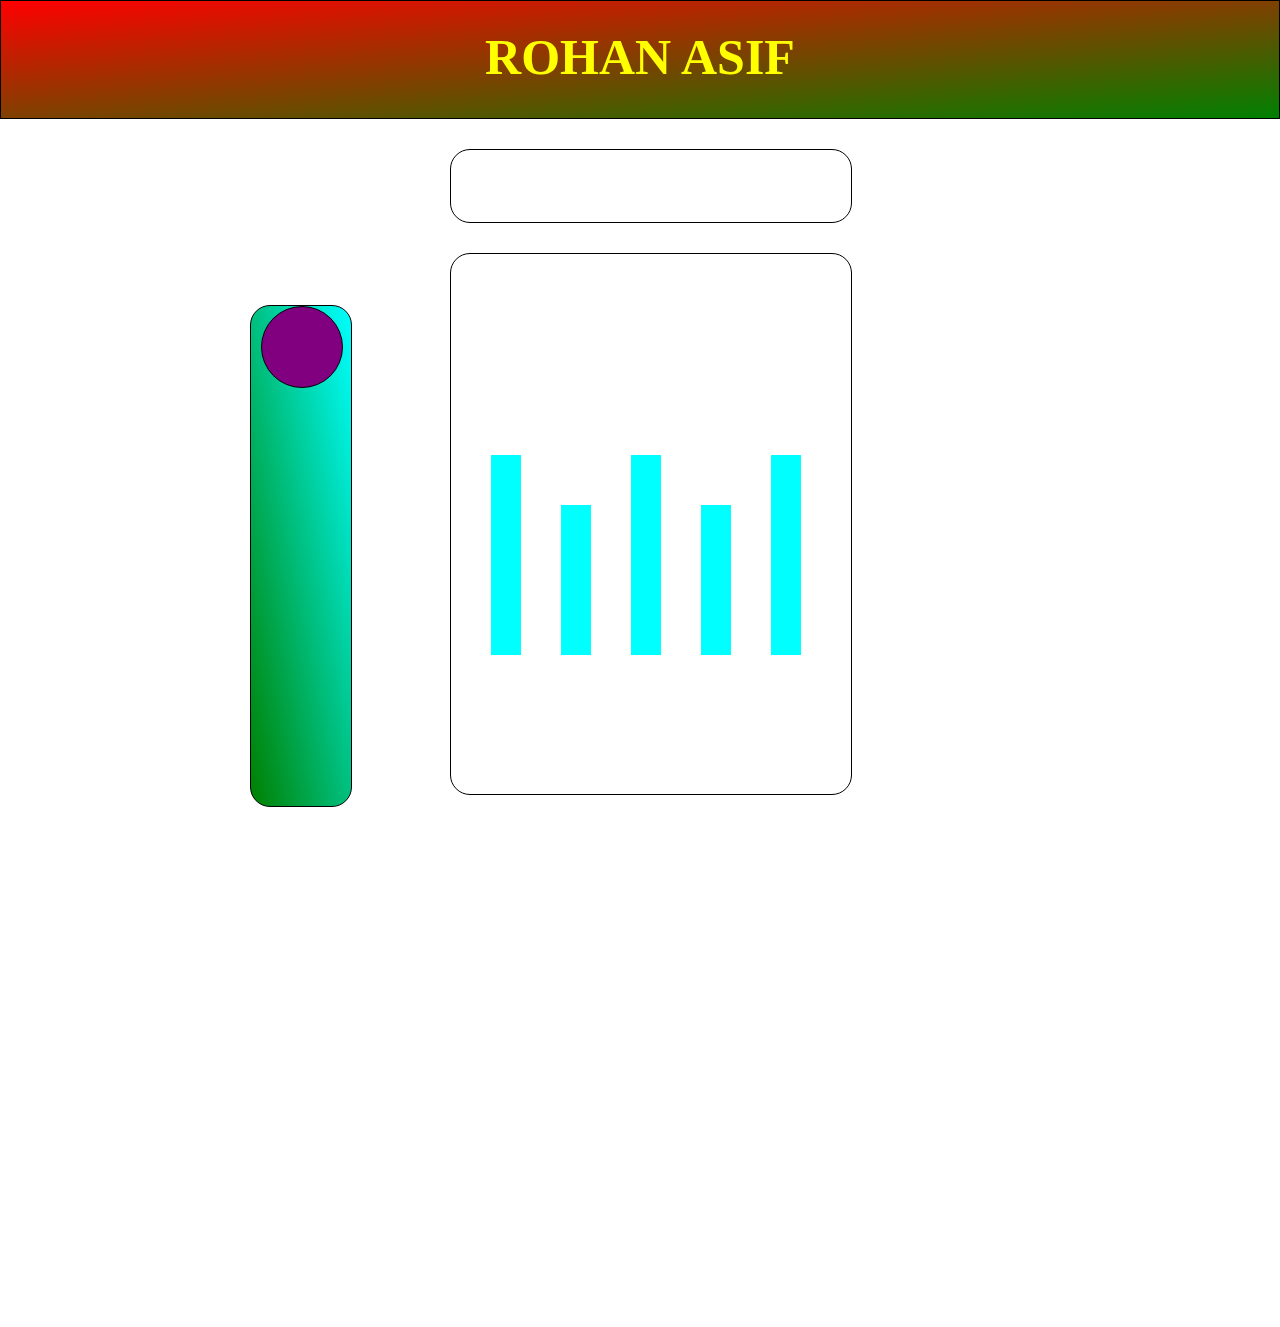
<file: index.html>
<!DOCTYPE html>
<html lang="en">

<head>
    <link rel="stylesheet" href="style.css">
    <title>Document</title>
</head>

<body>
    <div class="name">
        <h1>ROHAN ASIF</h1>
    </div>
    <div class="bar">
        <div class="inner-bar"></div>
    </div>
    <div class="graph">
        <div class="one"></div>
        <div class="two"></div>
        <div class="one"></div>
        <div class="two"></div>
        <div class="one"></div>
    </div>

    <div class="cylinder">
        <div class="ball"></div>
    </div>
</body>

</html>
</file>
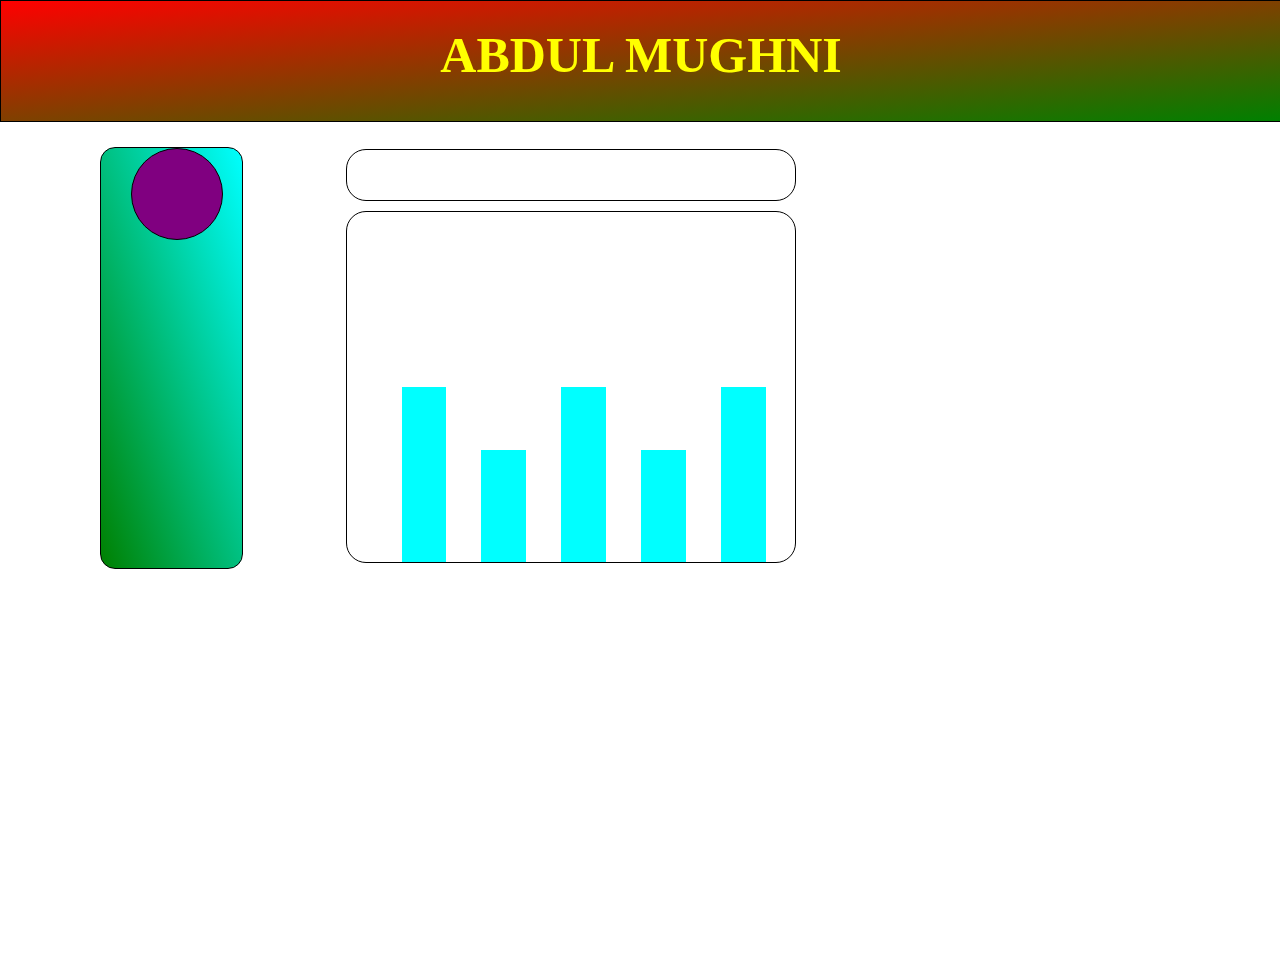
<file: ballanimation.html>
<!DOCTYPE html>
<html lang="en">
<head>
    <meta charset="UTF-8">
    <meta http-equiv="X-UA-Compatible" content="IE=edge">
    <meta name="viewport" content="width=device-width, initial-scale=1.0">
    <title>Document</title>
    <style>
        *{
            margin: 0;
            padding: 0;
        }
        .namediv{
            height: 120px;
            width: 100%;
            border: 1px solid black;
            background-image: linear-gradient(to right bottom, red,green);
            /* position: relative; */
        }
        .namediv>h1{
            font-size: 50px;
            text-align: center;
            color: yellow;
            margin-top: 25px;
            transition-property: transform;
            transition-duration: 2s;

        }
        .namediv>h1:hover{
            transform: skew(20deg);
            cursor: pointer;
            color: aqua;
            /* transition-duration: 2s; */
        }
        .ballmain{
            height: 420px;
            width: 11%;
            border: 1px solid ;
            border-radius: 15px;
            margin-left: 100px;
            margin-top: 25px;
            position: relative;
            background-image: linear-gradient(to bottom left ,aqua,green);
        }
        .ball{
            height: 90px;
            width: 90px;
            border: 1px solid;
            position: absolute;
            border-radius: 50%;
            margin-left: 30px;
            /* margin-top: 100%; */
            background-color: purple;
            animation: ball 1.8S linear 0s infinite;
            transition-duration: 1s;
        }
        @keyframes ball {
            0%{
                top: 0px;
                background-color: blue;
            }
            50%{
                top: 335px;
                background-color: red;
            }
            100%{
                    top: 0px;
                background-color: blue;
            }
        }
        .longdiv{
            height: 50px;
            width: 35% ;
            border: 1px solid black;
            position: relative;
            left: 27%;
            top: -420px;
            border-radius: 20px;
        }
        .colordiv{
            height: 50px;
            width: 0px;
            animation: long 2s ease-out 1 forwards ;
            border-radius: 20px ;


        }
        @keyframes long {
            25%{
                background-color: purple;
                
            }
            50%{
                background-color: red;
            }
            75%{
                background-color: blue;
            }
            100%{
                background-color: black;
                width: 90%;
            }
        }
        .greendivsmain{
            height: 350px;
            width: 35%;
            border: 1px solid black;
            position: relative;
            left: 27%;
            border-radius: 20px;
            top: -410px;
        }
        .greendivs{
            height: 50%;
            width: 10%;
            /* border: 1px solid; */
            float: left;
            position: relative;
            top: 50%;
            left: 20px;
            margin-left: 35px;
            background-color: aqua;
        }
        .gr2{
            height: 32%;
            top: 68%;
        }
        .gr4{
            height: 32%;
            top: 68%;
        }

    </style>
</head>
<body>
    <div class="namediv">
        <h1>ABDUL MUGHNI</h1>
    </div>
    <div class="ballmain">
        <div class="ball"></div>
    </div>
    <div class="longdiv">
        <div class="colordiv"></div>
    </div>
    <div class="greendivsmain">
        <div class="greendivs"></div>
        <div class="greendivs gr2"></div>
        <div class="greendivs"></div>
        <div class="greendivs gr4"></div>
        <div class="greendivs"></div>
        <div class="bal"></div>
    </div>
</body>
</html>
</file>
<file: style.css>
* {
    margin: 0px;
    padding: 0px;
}

.name {
    height: 10vh;
    background-image: linear-gradient(to right bottom, red, green);
    border: 1px solid;
    text-align: center;
    padding-top: 3vh;
}

.name>h1 {
    font-size: 50px;
    color: yellow;
    transition-duration: 2s;
}

.name>h1:hover {
    transform: skew(20deg);
    cursor: pointer;
    color: aqua;
    transition-duration: 2s;
}

.bar {
    width: 400px;
    height: 8vh;
    border: 1px solid;
    border-radius: 20px;
    position: relative;
    margin: 30px 450px;

}

.inner-bar {
    width: 400px;
    height: 8vh;
    border-radius: 20px;
    position: absolute;
    animation: bar-fill 2s ease-out 1 forwards;
}

.inner-bar {
    width: 0%;
    height: 100%;
}

@keyframes bar-fill {
    25% {
        background-color: purple;
    }

    50% {
        background-color: red;
    }

    75% {
        background-color: blue;
    }

    100% {
        background-color: black;
        width: 90%;
    }

}

.graph {
    width: 400px;
    height: 60vh;
    border: 1px solid;
    border-radius: 20px;
    margin: 30px 450px;
}

.one {
    float: left;
    width: 30px;
    height: 200px;
    background-color: aqua;
    margin-left: 40px;
    margin-top: 201px;
}

.two {
    float: left;
    width: 30px;
    height: 150px;
    background-color: aqua;
    margin-left: 40px;
    margin-top: 251px;
}

.cylinder {
    position: relative;
    left: 250px;
    top: -520px;
    width: 100px;
    height: 500px;
    border: 1px solid;
    border-radius: 20px;
    background-image: linear-gradient(to bottom left, aqua, green);
}

.ball {
    width: 80px;
    height: 80px;
    border: 1px solid;
    position: absolute;
    border-radius: 50%;
    margin-left: 10px;
    background-color: purple;
    animation: bounce 2s linear 0s infinite;
    transition-duration: 1s;
}

@keyframes bounce {
    0% {
        top: 0px;
        background-color: blue;
    }

    50% {
        top: 420px;
        background-color: red;
    }

    100% {
        top: 0px;
        background-color: blue;
    }
}
</file>
